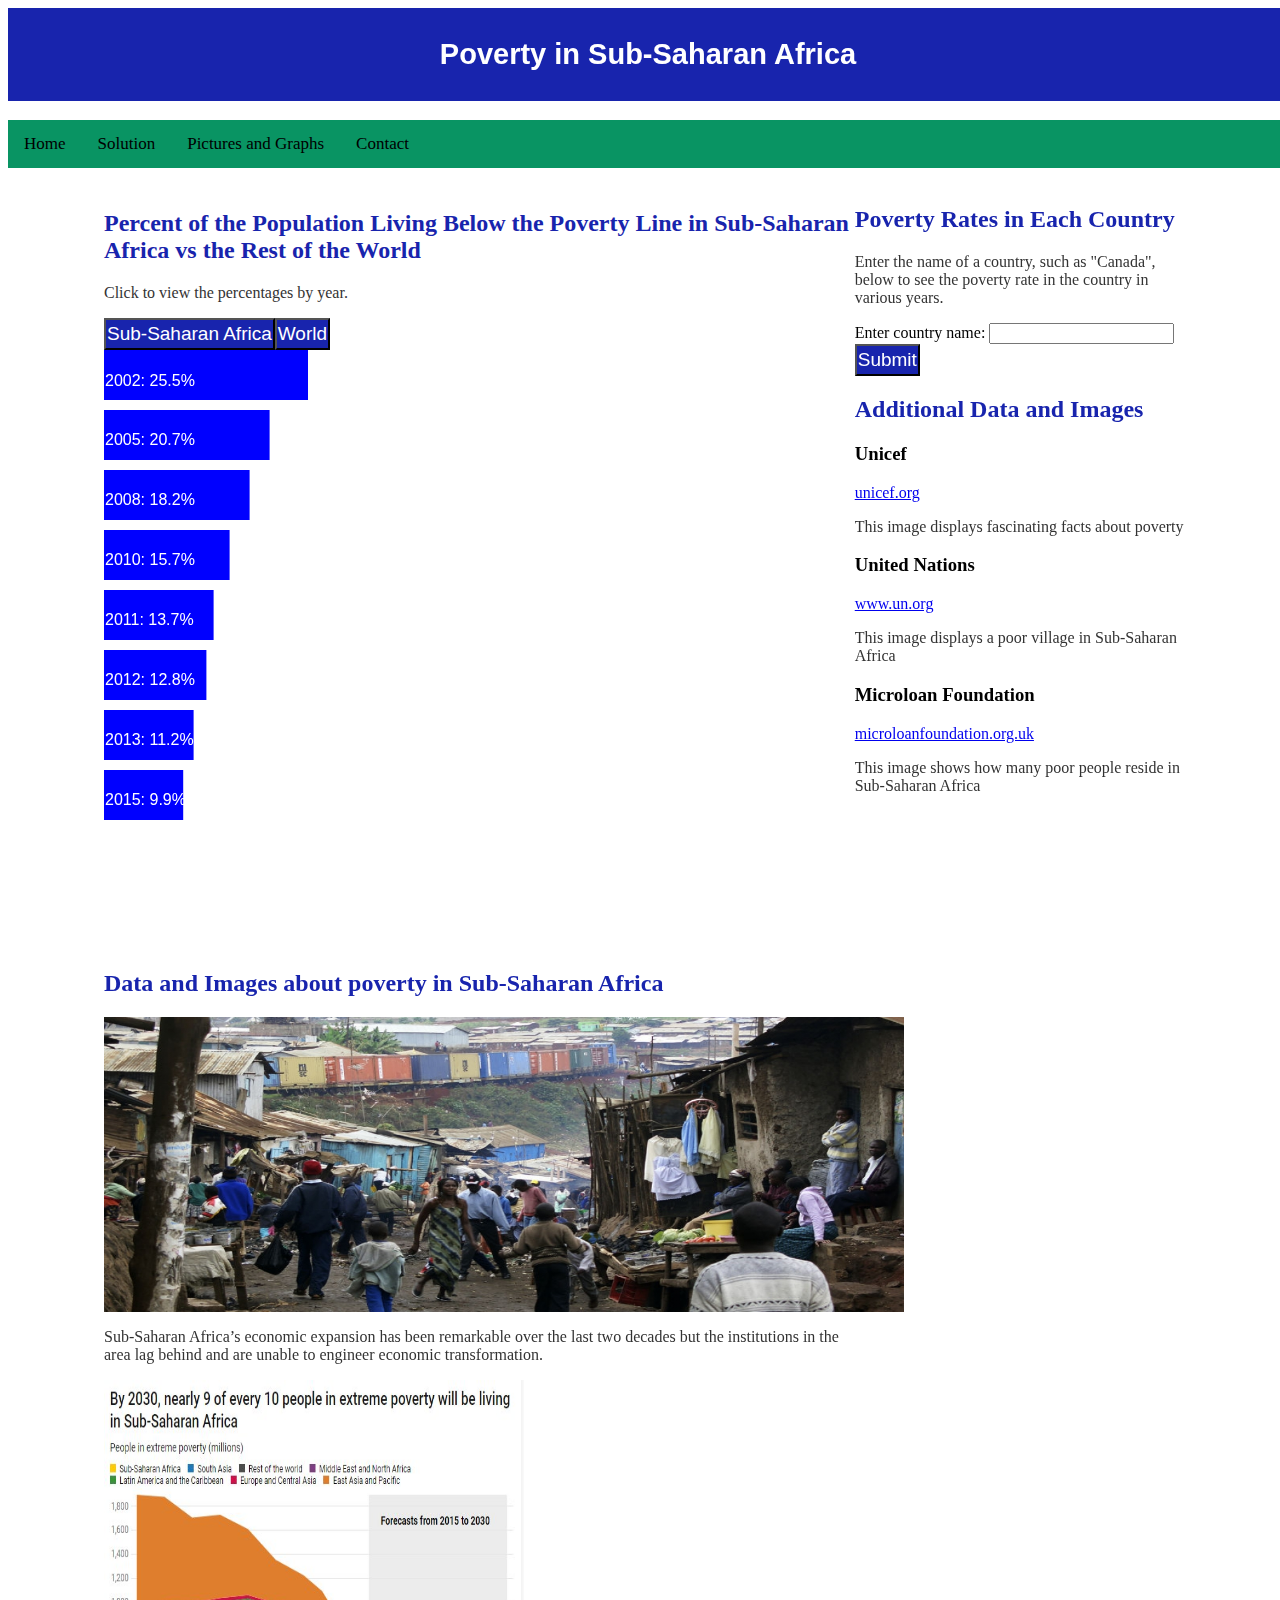
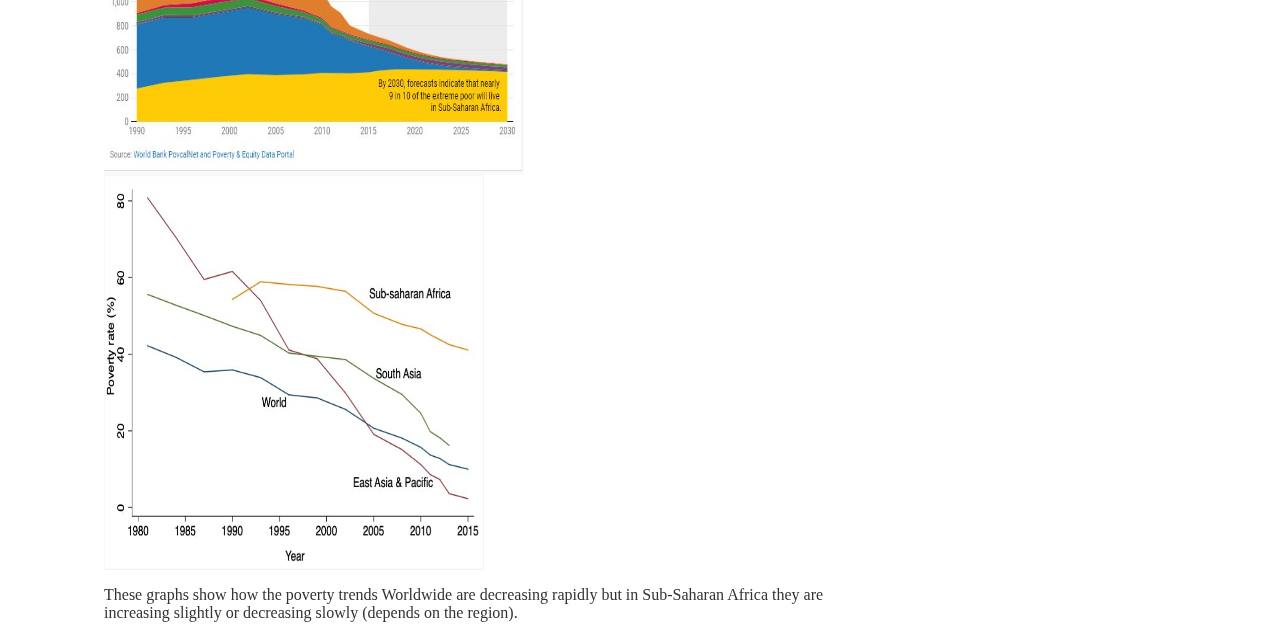
<file: pictures.html>
<html>

    <head>
        <!-- Title -->
        <h1>Poverty in Sub-Saharan Africa</h1>
        
        <!-- Links to CSS file -->
        <link href="website.css" rel="stylesheet">
        <!-- ?? -->
        <script type="text/javascript" src="subsaharadata.json"></script>       
    </head>

    <body>          
        <!-- Through the navigation bar the pages below can be accessed -->
       <div class="topnav">
            <a class="active" href="index.html">Home</a>
            <a href="solution.html">Solution</a>
            <a href="pictures.html">Pictures and Graphs</a>
            <a href="contact.html">Contact</a>
        </div>        
       <br>
       
        <!-- First main division -->
       <div id = "main">
            
         <!-- Second main division -->  
        <div id = "content">
            
            <!-- Subtitle -->
            <h2>Percent of the Population Living Below the Poverty Line in Sub-Saharan Africa vs the Rest of the World</h2>
            
            <!-- Text that explains the button -->
            <p>Click to view the percentages by year.</p>
            
            <!-- When you click on the button data is displayed -->
            <button onclick="SubSaharanAfrica()">Sub-Saharan Africa</button><button onclick="World()">World</button>
            
            <!-- Sets the size of the canvas -->
            <canvas id="myCanvas" width="800" height="600"></canvas>

            <!--- Sets the context of the canvas--->
            <script>
                var c = document.getElementById("myCanvas");
                var ctx = c.getContext("2d");
                // Calling the function World
                World();
                
                //Draws the graph with statistics of average rate of World poverty
                //This is the blue graph
                function World() { 
                    
                    //Clears the rectangle
                    ctx.clearRect(0,0,800,800); 
                    
                    //Sets the size and colour of the bar and text with data
                    len1 = (800/100) * 25.5;
                    ctx.font = "16px Arial";
                    ctx.fillStyle = "blue";
                    ctx.fillRect(0,0,len1,50);
                    ctx.fillStyle = "white";
                    ctx.fillText("2002: 25.5%",01,36); 
                    
                    //Sets the size and colour of the bar and text with data
                    len2 = (800/100) * 20.7;
                    ctx.font = "16px Arial";
                    ctx.fillStyle = "blue";
                    ctx.fillRect(0,60,len2,50);
                    ctx.fillStyle = "white";
                    ctx.fillText("2005: 20.7%",01,95); 
                    
                    //Sets the size and colour of the bar and text with data
                    len3 = (800/100) * 18.2;
                    ctx.font = "16px Arial";
                    ctx.fillStyle = "blue";
                    ctx.fillRect(0,120,len3,50);
                    ctx.fillStyle = "white";
                    ctx.fillText("2008: 18.2%",01,155);
                    
                    //Sets the size and colour of the bar and text with data
                    len4 = (800/100) * 15.7;
                    ctx.font = "16px Arial";
                    ctx.fillStyle = "blue";
                    ctx.fillRect(0,180,len4,50);
                    ctx.fillStyle = "white";
                    ctx.fillText("2010: 15.7%",01,215);
                    
                    //Sets the size and colour of the bar and text with data
                    len4 = (800/100) * 13.7;
                    ctx.font = "16px Arial";
                    ctx.fillStyle = "blue";
                    ctx.fillRect(0,240,len4,50);
                    ctx.fillStyle = "white";
                    ctx.fillText("2011: 13.7%",01,275);
                    
                    //Sets the size and colour of the bar and text with data
                    len5 = (800/100) * 12.8;
                    ctx.font = "16px Arial";
                    ctx.fillStyle = "blue";
                    ctx.fillRect(0,300,len5,50);
                    ctx.fillStyle = "white";
                    ctx.fillText("2012: 12.8%",01,335);
                    
                    //Sets the size and colour of the bar and text with data
                    len6 = (800/100) * 11.2;
                    ctx.font = "16px Arial";
                    ctx.fillStyle = "blue";
                    ctx.fillRect(0,360,len6,50);
                    ctx.fillStyle = "white";
                    ctx.fillText("2013: 11.2%",01,395);
                    
                    //Sets the size and colour of the bar and text with data
                    len7 = (800/100) * 9.9;
                    ctx.font = "16px Arial";
                    ctx.fillStyle = "blue";
                    ctx.fillRect(0,420,len7,50);
                    ctx.fillStyle = "white";
                    ctx.fillText("2015: 9.9%",01,455);

                    document.getElementById("mydata").innerHTML = "<p>hard coded code</p>";
                    
                    
                }
                
                //Draws the graph with statistics of average rate for Sub Sahara Africa poverty
                //This is the red graph
                function SubSaharanAfrica() { 
                    
                    ctx.clearRect(0,0,800,800); 
                    
                    //Sets the size and colour of the bar and text with data
                    len1 = (800/100) * 56.4;
                    ctx.font = "30px Arial";
                    ctx.fillStyle = "red";
                    ctx.fillRect(0,0,len1,50);
                    ctx.fillStyle = "white";
                    ctx.fillText("2002: 56.4%",09,36); 
                    
                    //Sets the size and colour of the bar and text with data
                    len2 = (800/100) * 51.9;
                    ctx.font = "30px Arial";
                    ctx.fillStyle = "red";
                    ctx.fillRect(0,60,len2,50);
                    ctx.fillStyle = "white";
                    ctx.fillText("2005: 51.9%",09,95); 
                    
                   //Sets the size and colour of the bar and text with data
                    len3 = (800/100) * 49.3;
                    ctx.font = "30px Arial";
                    ctx.fillStyle = "red";
                    ctx.fillRect(0,120,len3,50);
                    ctx.fillStyle = "white";
                    ctx.fillText("2008: 49.3%",09,155);
                    
                    //Sets the size and colour of the bar and text with data
                    len4 = (800/100) * 47.8;
                    ctx.font = "30px Arial";
                    ctx.fillStyle = "red";
                    ctx.fillRect(0,180,len4,50);
                    ctx.fillStyle = "white";
                    ctx.fillText("2010: 47.8%",09,215);
                    
                   //Sets the size and colour of the bar and text with data
                    len5 = (800/100) * 46.3;
                    ctx.font = "30px Arial";
                    ctx.fillStyle = "red";
                    ctx.fillRect(0,240,len5,50);
                    ctx.fillStyle = "white";
                    ctx.fillText("2011: 46.3%",09,275);
                    
                    //Sets the size and colour of the bar and text with data
                    len6 = (800/100) * 45.2;
                    ctx.font = "30px Arial";
                    ctx.fillStyle = "red";
                    ctx.fillRect(0,300,len6,50);
                    ctx.fillStyle = "white";
                    ctx.fillText("2012: 45.2%",09,335);
                    
                   //Sets the size and colour of the bar and text with data
                    len7 = (800/100) * 43.8;
                    ctx.font = "30px Arial";
                    ctx.fillStyle = "red";
                    ctx.fillRect(0,360,len7,50);
                    ctx.fillStyle = "white";
                    ctx.fillText("2013: 43.8%",09,395);
                    
                    //Sets the size and colour of the bar and text with data
                    len8 = (800/100) * 42.4;
                    ctx.font = "30px Arial";
                    ctx.fillStyle = "red";
                    ctx.fillRect(0,420,len8,50);
                    ctx.fillStyle = "white";
                    ctx.fillText("2015: 42.4%",02,455);

                     
                    document.getElementById("mydata").innerHTML = "<p>hard coded code</p>";                  
                     
                }

                //Reloads window after button is clicked
                window.location.reload(false);
                 
            </script>
            
            
            <!-- Subtitle for pictures -->
            <h2>Data and Images about poverty in Sub-Saharan Africa</h2>
            
            <!-- Links to image of poverty in Kenya -->
            <img src="img/sub_saharan_africa_lags_behind.jpg" alt="Slum in Kenya" width="800" height="295">
            
            <!-- Description of the image -->
            <p>Sub-Saharan Africa’s economic expansion has been remarkable over the last two decades but the institutions in the area lag behind and are unable to engineer economic transformation.</p>
            
            <!-- Images of poverty in Sub-Saharan Africa -->
            <img src="img/africa_data.jpg" alt="Children in Poverty" width="420" height="395">
            <img src="img/line_graph.jpg" alt="Poverty Rates" width="380" height="395">
            
            <!-- Description of the images -->
            <p>These graphs show how the poverty trends Worldwide are decreasing rapidly but in Sub-Saharan Africa they are increasing slightly or decreasing slowly (depends on the region).</p>
                                        
            
        </div> 
           
           
        <!-- Creates sidebar division -->
        <div id="sidebar">
            
           <!-- Subtitle -->     
          <h2>Poverty Rates in Each Country</h2>

          <!-- Instruction on what to do -->
          <p>Enter the name of a country, such as "Canada", below to see the poverty rate in the country in various years.</p>

          <!-- Interactive search where User inputs name of country and the poverty rates by year is displayed -->
          Enter country name: <input text="text" id="mysearch"> 
          <!-- Event button -->
          <button onclick="goSearch()">Submit</button> 
          <!-- Poverty rates by year is displayed  -->
          <h3 id="results"></h3> 
              
 
     <script> 
         
         // Calls the function to search 
         function goSearch() {
             
               // Variable keep user input
               var myinput = document.getElementById("mysearch").value;
               // Variable to keep results
               var resultsdiv = document.getElementById("results");
               var newstring = "";
             
               //Finds the data of the country         
               for(Country=0; Country < data.length; Country++) {
                
                //Makes the search case insensitive and prints the data
                 if (myinput.toUpperCase() == data[Country].Country.toUpperCase()) {
                     newstring = newstring + data[Country].Year + ": " + data[Country].Rate + "% ";
                     
                   //Makes the results appear as a string
                   resultsdiv.innerHTML = newstring;
                     
                 }
             }                       
         }   

    </script>
          
            <!-- Subtitle -->
            <h2>Additional Data and Images</h2> 
            
            <!-- Subtitle -->
            <h3>Unicef</h3>
            
            <!-- Links to an image and gives the user an alert after clicking the link -->
            <p> <a href="https://s32152.pcdn.co/wp-content/uploads/2015/01/ss-africa-moda-infographics.jpg"
                    onClick="alert('Redirection to Access More Information');">unicef.org</a>
                
            <!-- Provides brief information on the image -->
            <p>This image displays fascinating facts about poverty</p>
            
            <!-- Subtitle -->
            <h3>United Nations</h3>
            
            <!-- Links to an image and gives the user an alert after clicking the link -->
            <p> <a href="https://www.un.org/africarenewal/sites/www.un.org.africarenewal/files/styles/ar_main_story_big_picture/public/APN114438a.jpg?itok=6_2TzGIM"
                    onClick="alert('Redirection to Image');"> www.un.org </a>
                
            <!-- Provides brief information on the image --> 
            <p>This image displays a poor village in Sub-Saharan Africa</p>
            
            <!-- Subtitle -->
            <h3>Microloan Foundation</h3>
            <!-- Links to an image and gives the user an alert after clicking the link -->
            <p> <a href="https://www.microloanfoundation.org.uk/wp-content/uploads/2019/02/world-bank-poverty-infographic-2018.jpg"
                    onClick="alert('Redirection to Access More Information');"> microloanfoundation.org.uk</a></p>
            
             <!-- Provides brief information on the image --> 
            <p>This image shows how many poor people reside in Sub-Saharan Africa</p>
          
        </div>
        </div>
    </body>
</html>
</file>
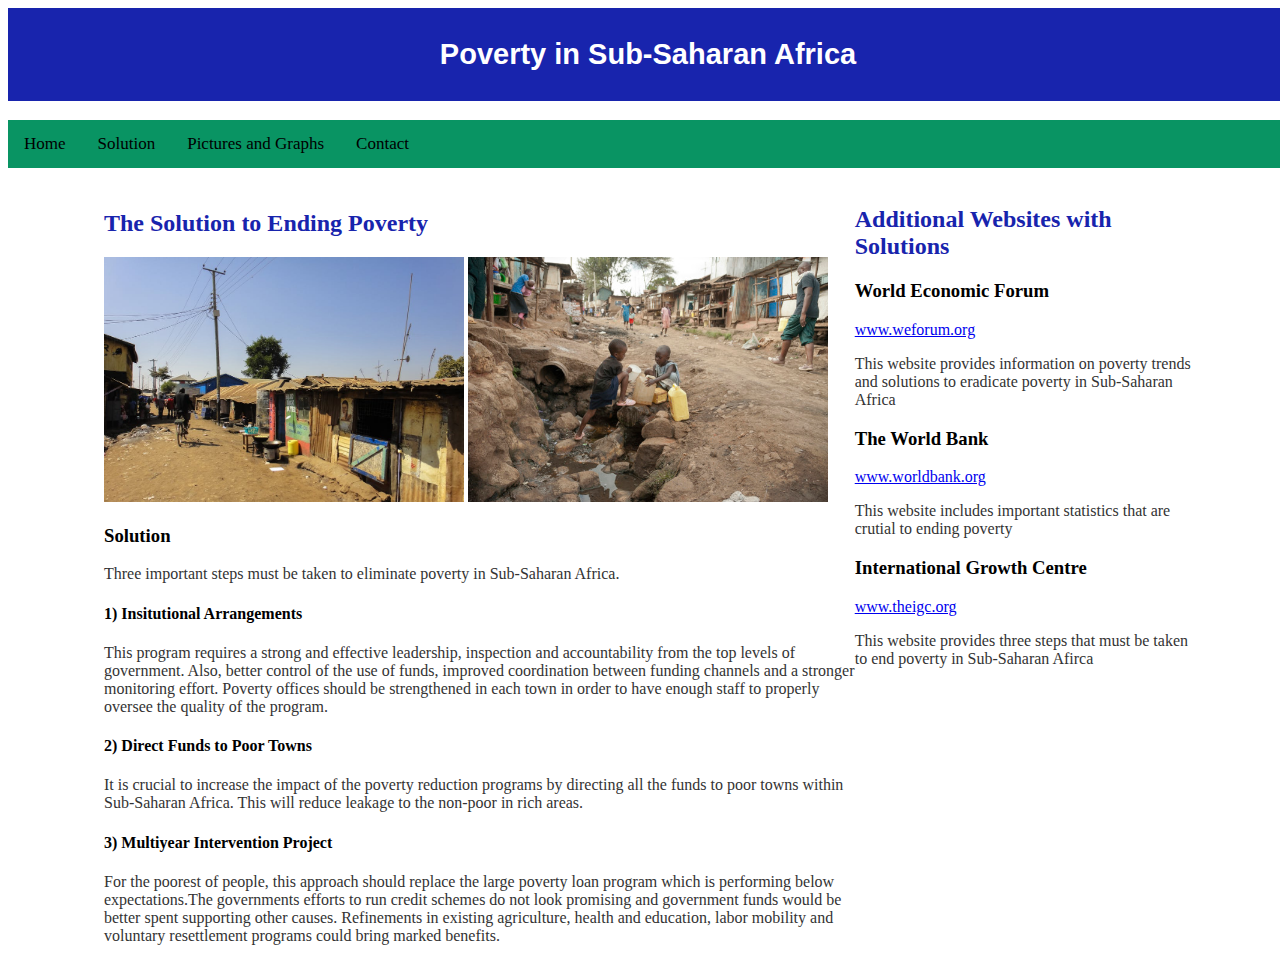
<file: solution.html>
<html>

    <head>
        <!-- Website title -->
        <h1>Poverty in Sub-Saharan Africa</h1>
        <!-- Links to CSS file to provide style -->
        <link href="website.css" rel="stylesheet">
    </head>
                            
    <body>
    
        <!-- Links to other pages below on this webpage in the navigation bar -->
       <div class="topnav">
            <a class="active" href="index.html">Home</a>
            <a href="solution.html">Solution</a>
            <a href="pictures.html">Pictures and Graphs</a>
            <a href="contact.html">Contact</a>
       </div>
       <br>
       
        <!-- Main division in the webpage -->
       <div id = "main">
            
        <!-- Second main division in the webpage -->
        <div id = "content">
        
            <!-- Webpage's Subtitle -->
            <h2>The Solution to Ending Poverty</h2>
            
            <!-- Links to images of poor housholds and children in Sub-Saharan Africa -->
            <img src="img/poor_housholds.jpg" alt="Poor Houses" width="360" height="245">
            <img src="img/poor_residents.jpg" alt="Poor People" width="360" height="245">
            
            <!-- 2nd Subtitle -->
            <h3>Solution</h3>
            
            <!-- Provides an introduction to the information below --> 
            <p>Three important steps must be taken to eliminate poverty in Sub-Saharan Africa.</p>
            
            <!-- Subtitle -->
            <h4> 1) Insitutional Arrangements</h4>
            
            <!-- Information on the first potential solution -->
            <p>This program requires a strong and effective leadership, inspection and accountability from the top levels of government. Also, better control of the use of funds, improved coordination between funding channels and a stronger monitoring effort. Poverty offices should be strengthened in each town in order to have enough staff to properly oversee the quality of the program. </p>
            
            <!-- Subtitle -->
            <h4>2) Direct Funds to Poor Towns</h4>
            
            <!-- Information on the second potential solution -->
            <p> It is crucial to increase the impact of the poverty reduction programs by directing all the funds to poor towns within Sub-Saharan Africa. This will reduce leakage to the non-poor in rich areas. </p>
            
            <!-- Subtitle -->
            <h4>3) Multiyear Intervention Project</h4>
            
            <!-- Information on the second potential solution -->
            <p>For the poorest of people, this approach should replace the large poverty loan program which is performing below expectations.The governments efforts to run credit schemes do not look promising and government funds would be better spent supporting other causes. Refinements in existing agriculture, health and education, labor mobility and voluntary resettlement programs could bring marked benefits.</p>
        </div>
            
            
        <div id="sidebar">
            <!-- Sidebar to give more links with information on possible solution to poverty-->
            <!-- Sidebar subtitle -->
            <h2>Additional Websites with Solutions</h2> 
            
            <!-- Subtitle -->
            <h3>World Economic Forum</h3>
            <!-- Links to website that provides more information on a solution -->
            <p> <a href="https://www.weforum.org/agenda/2019/03/how-africa-can-catch-up-with-the-world-in-the-fight-against-poverty"
                    onClick="alert('Redirection to Access More Information');">www.weforum.org </a>
                
            <!-- Provides  brief information on the website -->   
            <p>This website provides information on poverty trends and solutions to eradicate poverty in Sub-Saharan Africa</p>
            
             <!-- Subtitle -->
            <h3>The World Bank</h3>
             <!-- Links to website that provides more information on a solution -->
            <p> <a href="https://www.worldbank.org/en/news/feature/2015/10/16/ending-poverty-in-a-rising-africa"
                    onClick="alert('Redirection to Access More Information');"> www.worldbank.org </a>
                
            <!-- Provides  brief information on the website -->   
            <p>This website includes important statistics that are crutial to ending poverty</p>
            
            <!-- Subtitle -->
            <h3>International Growth Centre</h3>
            
            <!-- Links to website that provides more information on a solution -->
            <p> <a href="https://www.theigc.org/blog/eliminating-extreme-poverty-in-africa-the-role-of-policies-and-global-governance/"
                    onClick="alert('Redirection to Access More Information');">www.theigc.org</a></p>
            
            <!-- Provides  brief information on the website -->
            <p>This website provides three steps that must be taken to end poverty in Sub-Saharan Afirca</p>
          
        </div>
       </div>

    </body>

</html>
</file>
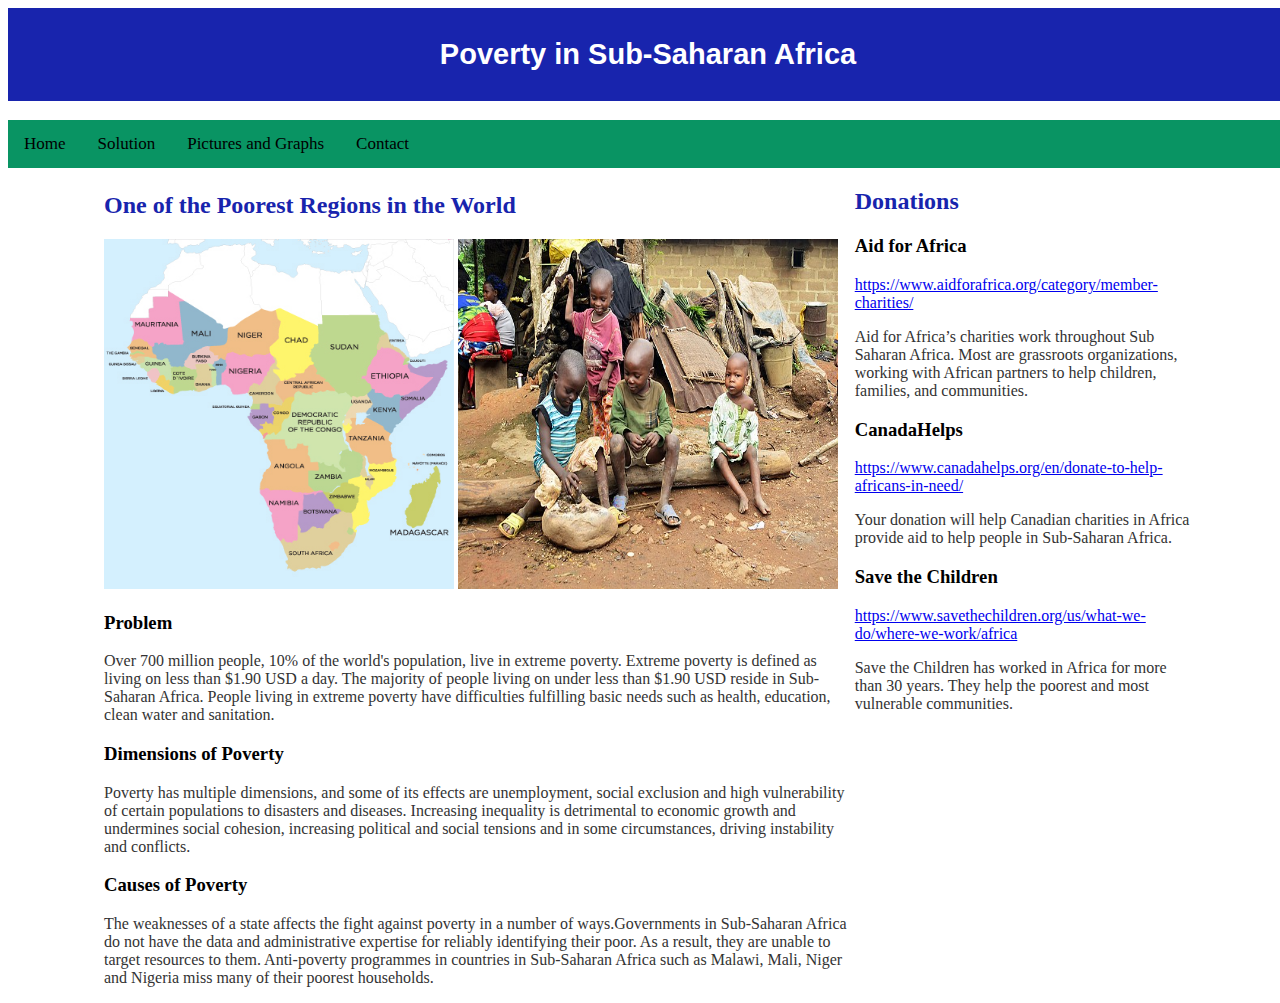
<file: subsaharanafrica/homepage.html>
<html>
    <head>       
        <!-- Links to CSS file to give style -->
        <link href="website.css" rel="stylesheet">
    </head>
    

    <body>
        <!-- Makes title a banner -->
        <div id="banner">
            <h1>Poverty in Sub-Saharan Africa</h1>
        </div>
        
        <!-- On the navigation bar, it will link to the following pages: -->
        <div class="topnav">
            <a class="active" href="homepage.html">Home</a>
            <a href="solution.html">Solution</a>
            <a href="pictures.html">Pictures and Graphs</a>
            <a href="contact.html">Contact</a>
        </div>
        
        <!-- One main division in the code -->
        <div id = "main">  
                
            <!-- Second main division in the code -->
            <div id = "content">
                <!-- Subtitle -->
                <h2>One of the Poorest Regions in the World</h2>

                <!-- Image of map of Sub-Saharan Africa and people in Sub-Saharan Africa-->
                <img src="img/sub_africa_map.jpg" alt="Sub-Saharan Africa" width="350" height="350"> 
                <img src="img/african_children.jpg" alt="Children in Poverty" width="380" height="350">
                
                <!-- Subtitle -->
                <h3>Problem</h3>
                <!-- Information on the problem -->
                <p> Over 700 million people, 10% of the world's population, live in extreme poverty. Extreme poverty is defined as living on less than $1.90 USD a day. The majority of people living on under less than $1.90 USD reside in Sub-Saharan Africa. People living in extreme poverty have difficulties fulfilling basic needs such as health, education, clean water and sanitation.</p>
                
                <!-- Subtitle -->
                <h3>Dimensions of Poverty</h3>
                <!-- Information on poverty -->
                <p> Poverty has multiple dimensions, and some of its effects are unemployment, social exclusion and high vulnerability of certain populations to disasters and diseases. Increasing inequality is detrimental to economic growth and undermines social cohesion, increasing political and social tensions and in some circumstances, driving instability and conflicts.</p>      
                
                <!-- Subtitle -->
                <h3>Causes of Poverty</h3>
                <!-- Information on causes on poverty -->
                <p> The weaknesses of a state affects the fight against poverty in a number of ways.Governments in Sub-Saharan Africa do not have the data and administrative expertise for reliably identifying their poor. As a result, they are unable to target resources to them. Anti-poverty programmes in countries in Sub-Saharan Africa such as Malawi, Mali, Niger and Nigeria miss many of their poorest households.</p>           
            </div>
            
            <!-- Division to a sidebar -->
            <div id="sidebar">
                <!-- Subtitle -->
                <h2>Donations</h2>
                
                <!-- Subtitle (Charity Name) -->
                <h3>Aid for Africa</h3>
                <!-- Links to the charitable website -->
                <p><a href="https://www.aidforafrica.org/category/member-charities/" onClick="alert('Redirection to Donation Link');">https://www.aidforafrica.org/category/member-charities/ </a>
                    
                 <!-- Information on the charity -->   
                <p>Aid for Africa’s charities work throughout Sub Saharan Africa. Most are grassroots organizations, working with African partners to help children, families, and communities.</p>
                
                <!-- Subtitle (Charity name) -->
                <h3>CanadaHelps</h3>
                
                <!-- Links to the charitable website -->
                <p><a href="https://www.canadahelps.org/en/donate-to-help-africans-in-need/"
                      onClick="alert('Redirection to Donation Link');">
                    https://www.canadahelps.org/en/donate-to-help-africans-in-need/ </a> </p>
                
                <!-- Information on the charity -->  
                <p>Your donation will help Canadian charities in Africa provide aid to help people in Sub-Saharan Africa.</p>
                
                <!-- Subtitle (Charity Name) -->
                <h3>Save the Children</h3>
                <!-- Links to the charitable website -->
                <p><a href="https://www.savethechildren.org/us/what-we-do/where-we-work/africa"
                       onClick="alert('Redirection to Donation Link');">https://www.savethechildren.org/us/what-we-do/where-we-work/africa</a> </p>
                
                <!-- Information on the charity -->  
                <p>Save the Children has worked in Africa for more than 30 years. They help the poorest and most vulnerable communities.</p>
                
            </div>  
        </div>        
   </body>
</html>
</file>
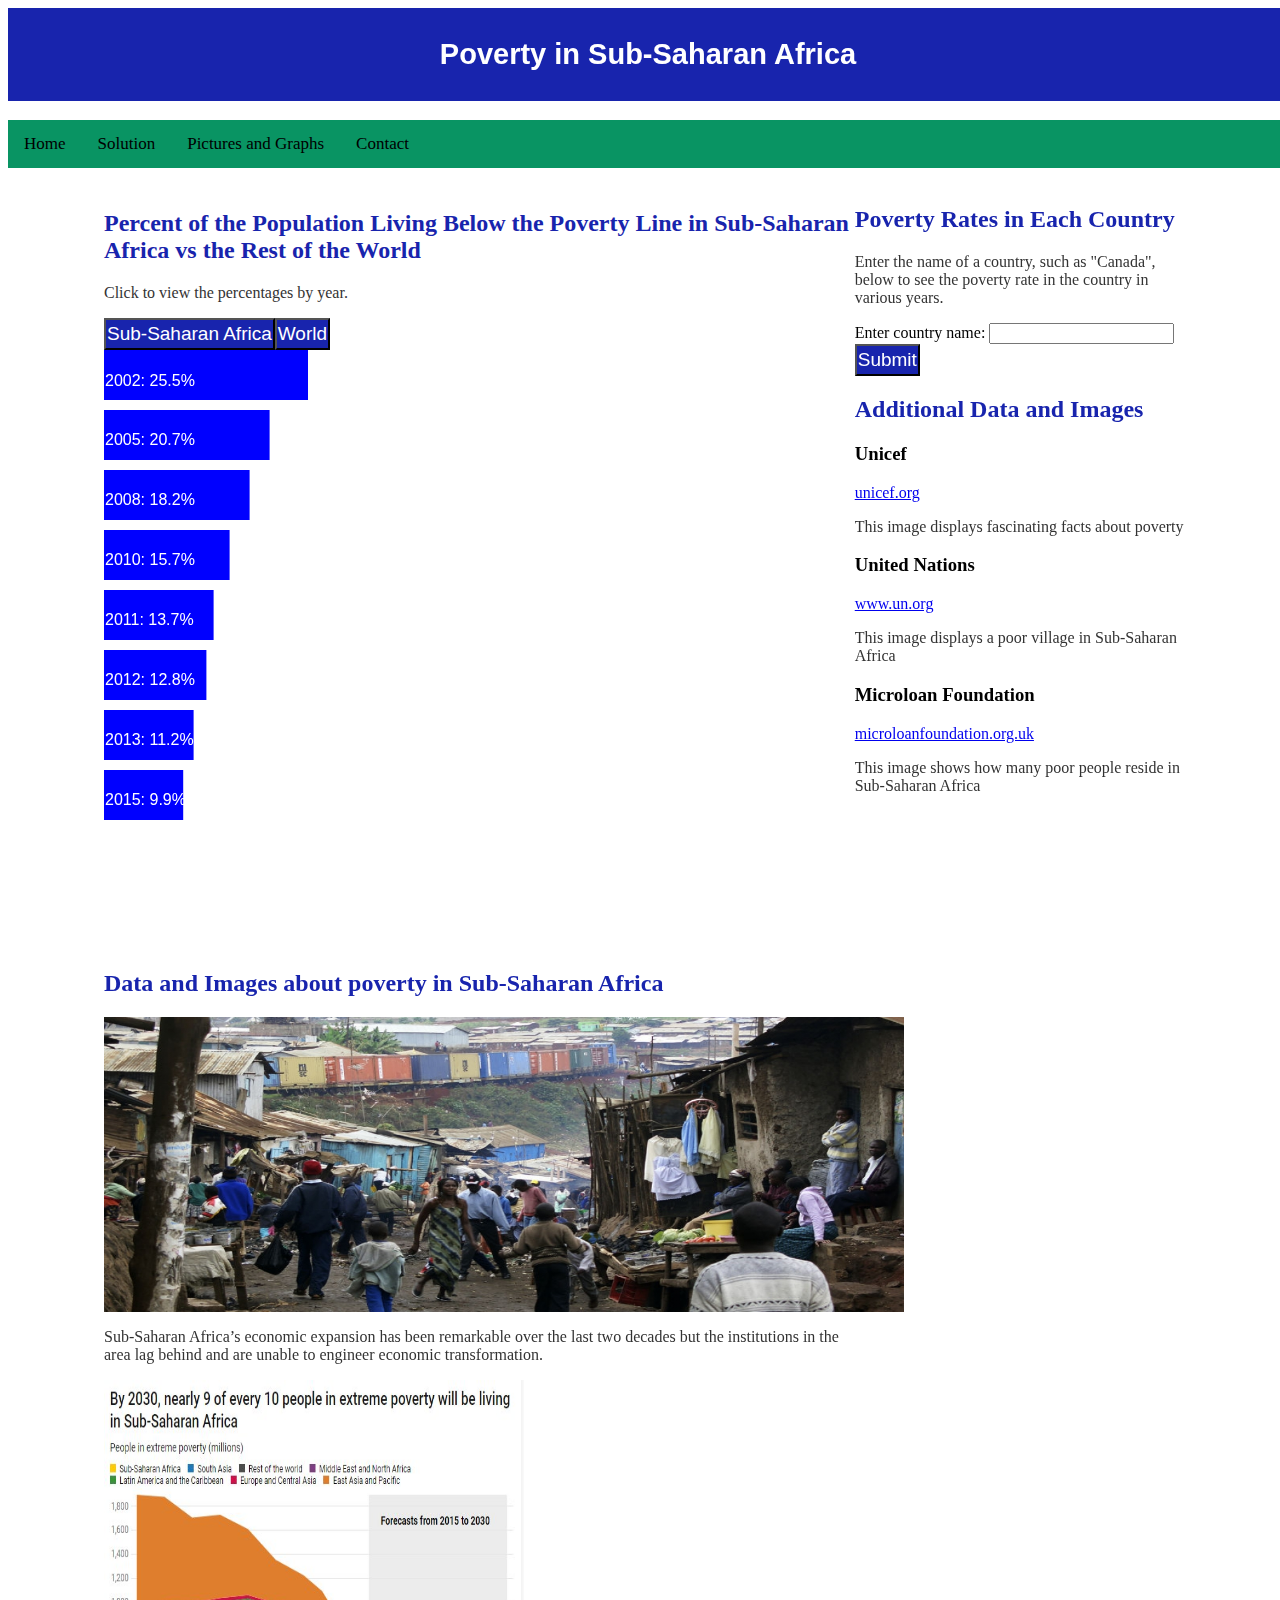
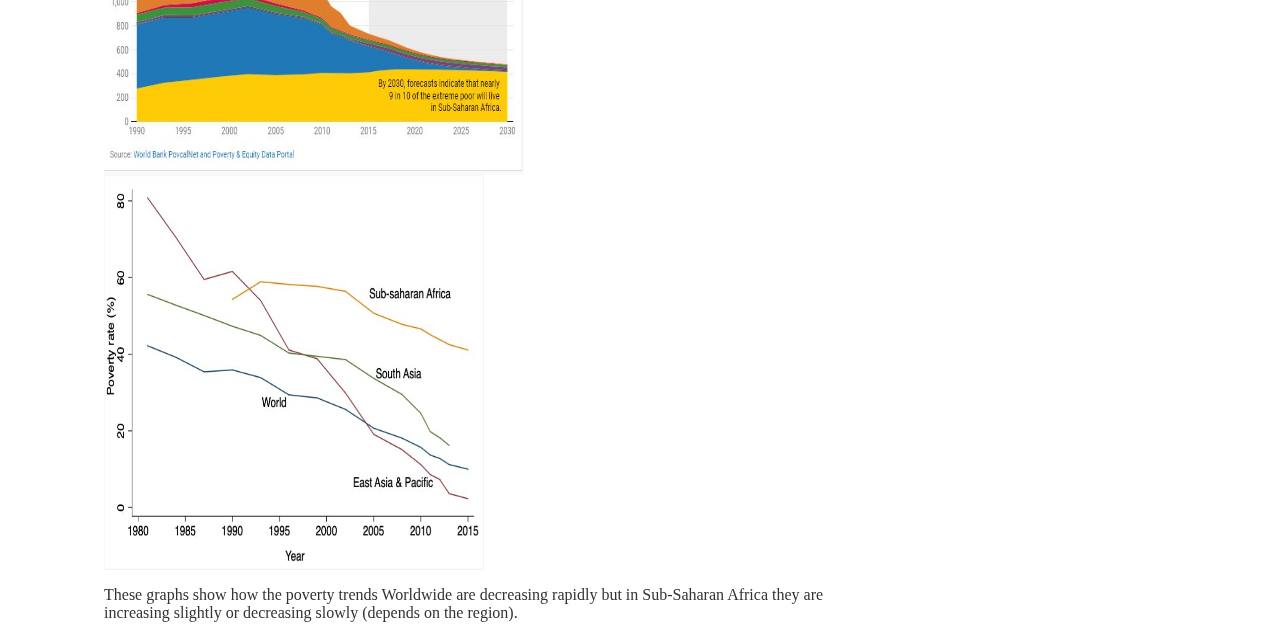
<file: subsaharanafrica/pictures.html>
<html>

    <head>
        <!-- Title -->
        <h1>Poverty in Sub-Saharan Africa</h1>
        
        <!-- Links to CSS file -->
        <link href="website.css" rel="stylesheet">
        <!-- ?? -->
        <script type="text/javascript" src="subsaharadata.json"></script>       
    </head>

    <body>          
        <!-- Through the navigation bar the pages below can be accessed -->
       <div class="topnav">
            <a class="active" href="homepage.html">Home</a>
            <a href="solution.html">Solution</a>
            <a href="pictures.html">Pictures and Graphs</a>
            <a href="contact.html">Contact</a>
        </div>        
       <br>
       
        <!-- First main division -->
       <div id = "main">
            
         <!-- Second main division -->  
        <div id = "content">
            
            <!-- Subtitle -->
            <h2>Percent of the Population Living Below the Poverty Line in Sub-Saharan Africa vs the Rest of the World</h2>
            
            <!-- Text that explains the button -->
            <p>Click to view the percentages by year.</p>
            
            <!-- When you click on the button data is displayed -->
            <button onclick="SubSaharanAfrica()">Sub-Saharan Africa</button><button onclick="World()">World</button>
            
            <!-- Sets the size of the canvas -->
            <canvas id="myCanvas" width="800" height="600"></canvas>

            <!--- Sets the context of the canvas--->
            <script>
                var c = document.getElementById("myCanvas");
                var ctx = c.getContext("2d");
                // Calling the function World
                World();
                
                //Draws the graph with statistics of average rate of World poverty
                //This is the blue graph
                function World() { 
                    
                    //Clears the rectangle
                    ctx.clearRect(0,0,800,800); 
                    
                    //Sets the size and colour of the bar and text with data
                    len1 = (800/100) * 25.5;
                    ctx.font = "16px Arial";
                    ctx.fillStyle = "blue";
                    ctx.fillRect(0,0,len1,50);
                    ctx.fillStyle = "white";
                    ctx.fillText("2002: 25.5%",01,36); 
                    
                    //Sets the size and colour of the bar and text with data
                    len2 = (800/100) * 20.7;
                    ctx.font = "16px Arial";
                    ctx.fillStyle = "blue";
                    ctx.fillRect(0,60,len2,50);
                    ctx.fillStyle = "white";
                    ctx.fillText("2005: 20.7%",01,95); 
                    
                    //Sets the size and colour of the bar and text with data
                    len3 = (800/100) * 18.2;
                    ctx.font = "16px Arial";
                    ctx.fillStyle = "blue";
                    ctx.fillRect(0,120,len3,50);
                    ctx.fillStyle = "white";
                    ctx.fillText("2008: 18.2%",01,155);
                    
                    //Sets the size and colour of the bar and text with data
                    len4 = (800/100) * 15.7;
                    ctx.font = "16px Arial";
                    ctx.fillStyle = "blue";
                    ctx.fillRect(0,180,len4,50);
                    ctx.fillStyle = "white";
                    ctx.fillText("2010: 15.7%",01,215);
                    
                    //Sets the size and colour of the bar and text with data
                    len4 = (800/100) * 13.7;
                    ctx.font = "16px Arial";
                    ctx.fillStyle = "blue";
                    ctx.fillRect(0,240,len4,50);
                    ctx.fillStyle = "white";
                    ctx.fillText("2011: 13.7%",01,275);
                    
                    //Sets the size and colour of the bar and text with data
                    len5 = (800/100) * 12.8;
                    ctx.font = "16px Arial";
                    ctx.fillStyle = "blue";
                    ctx.fillRect(0,300,len5,50);
                    ctx.fillStyle = "white";
                    ctx.fillText("2012: 12.8%",01,335);
                    
                    //Sets the size and colour of the bar and text with data
                    len6 = (800/100) * 11.2;
                    ctx.font = "16px Arial";
                    ctx.fillStyle = "blue";
                    ctx.fillRect(0,360,len6,50);
                    ctx.fillStyle = "white";
                    ctx.fillText("2013: 11.2%",01,395);
                    
                    //Sets the size and colour of the bar and text with data
                    len7 = (800/100) * 9.9;
                    ctx.font = "16px Arial";
                    ctx.fillStyle = "blue";
                    ctx.fillRect(0,420,len7,50);
                    ctx.fillStyle = "white";
                    ctx.fillText("2015: 9.9%",01,455);

                    document.getElementById("mydata").innerHTML = "<p>hard coded code</p>";
                    
                    
                }
                
                //Draws the graph with statistics of average rate for Sub Sahara Africa poverty
                //This is the red graph
                function SubSaharanAfrica() { 
                    
                    ctx.clearRect(0,0,800,800); 
                    
                    //Sets the size and colour of the bar and text with data
                    len1 = (800/100) * 56.4;
                    ctx.font = "30px Arial";
                    ctx.fillStyle = "red";
                    ctx.fillRect(0,0,len1,50);
                    ctx.fillStyle = "white";
                    ctx.fillText("2002: 56.4%",09,36); 
                    
                    //Sets the size and colour of the bar and text with data
                    len2 = (800/100) * 51.9;
                    ctx.font = "30px Arial";
                    ctx.fillStyle = "red";
                    ctx.fillRect(0,60,len2,50);
                    ctx.fillStyle = "white";
                    ctx.fillText("2005: 51.9%",09,95); 
                    
                   //Sets the size and colour of the bar and text with data
                    len3 = (800/100) * 49.3;
                    ctx.font = "30px Arial";
                    ctx.fillStyle = "red";
                    ctx.fillRect(0,120,len3,50);
                    ctx.fillStyle = "white";
                    ctx.fillText("2008: 49.3%",09,155);
                    
                    //Sets the size and colour of the bar and text with data
                    len4 = (800/100) * 47.8;
                    ctx.font = "30px Arial";
                    ctx.fillStyle = "red";
                    ctx.fillRect(0,180,len4,50);
                    ctx.fillStyle = "white";
                    ctx.fillText("2010: 47.8%",09,215);
                    
                   //Sets the size and colour of the bar and text with data
                    len5 = (800/100) * 46.3;
                    ctx.font = "30px Arial";
                    ctx.fillStyle = "red";
                    ctx.fillRect(0,240,len5,50);
                    ctx.fillStyle = "white";
                    ctx.fillText("2011: 46.3%",09,275);
                    
                    //Sets the size and colour of the bar and text with data
                    len6 = (800/100) * 45.2;
                    ctx.font = "30px Arial";
                    ctx.fillStyle = "red";
                    ctx.fillRect(0,300,len6,50);
                    ctx.fillStyle = "white";
                    ctx.fillText("2012: 45.2%",09,335);
                    
                   //Sets the size and colour of the bar and text with data
                    len7 = (800/100) * 43.8;
                    ctx.font = "30px Arial";
                    ctx.fillStyle = "red";
                    ctx.fillRect(0,360,len7,50);
                    ctx.fillStyle = "white";
                    ctx.fillText("2013: 43.8%",09,395);
                    
                    //Sets the size and colour of the bar and text with data
                    len8 = (800/100) * 42.4;
                    ctx.font = "30px Arial";
                    ctx.fillStyle = "red";
                    ctx.fillRect(0,420,len8,50);
                    ctx.fillStyle = "white";
                    ctx.fillText("2015: 42.4%",02,455);

                     
                    document.getElementById("mydata").innerHTML = "<p>hard coded code</p>";                  
                     
                }

                //Reloads window after button is clicked
                window.location.reload(false);
                 
            </script>
            
            
            <!-- Subtitle for pictures -->
            <h2>Data and Images about poverty in Sub-Saharan Africa</h2>
            
            <!-- Links to image of poverty in Kenya -->
            <img src="img/sub_saharan_africa_lags_behind.jpg" alt="Slum in Kenya" width="800" height="295">
            
            <!-- Description of the image -->
            <p>Sub-Saharan Africa’s economic expansion has been remarkable over the last two decades but the institutions in the area lag behind and are unable to engineer economic transformation.</p>
            
            <!-- Images of poverty in Sub-Saharan Africa -->
            <img src="img/africa_data.jpg" alt="Children in Poverty" width="420" height="395">
            <img src="img/line_graph.jpg" alt="Poverty Rates" width="380" height="395">
            
            <!-- Description of the images -->
            <p>These graphs show how the poverty trends Worldwide are decreasing rapidly but in Sub-Saharan Africa they are increasing slightly or decreasing slowly (depends on the region).</p>
                                        
            
        </div> 
           
           
        <!-- Creates sidebar division -->
        <div id="sidebar">
            
           <!-- Subtitle -->     
          <h2>Poverty Rates in Each Country</h2>

          <!-- Instruction on what to do -->
          <p>Enter the name of a country, such as "Canada", below to see the poverty rate in the country in various years.</p>

          <!-- Interactive search where User inputs name of country and the poverty rates by year is displayed -->
          Enter country name: <input text="text" id="mysearch"> 
          <!-- Event button -->
          <button onclick="goSearch()">Submit</button> 
          <!-- Poverty rates by year is displayed  -->
          <h3 id="results"></h3> 
              
 
     <script> 
         
         // Calls the function to search 
         function goSearch() {
             
               // Variable keep user input
               var myinput = document.getElementById("mysearch").value;
               // Variable to keep results
               var resultsdiv = document.getElementById("results");
               var newstring = "";
             
               //Finds the data of the country         
               for(Country=0; Country < data.length; Country++) {
                
                //Makes the search case insensitive and prints the data
                 if (myinput.toUpperCase() == data[Country].Country.toUpperCase()) {
                     newstring = newstring + data[Country].Year + ": " + data[Country].Rate + "% ";
                     
                   //Makes the results appear as a string
                   resultsdiv.innerHTML = newstring;
                     
                 }
             }                       
         }   

    </script>
          
            <!-- Subtitle -->
            <h2>Additional Data and Images</h2> 
            
            <!-- Subtitle -->
            <h3>Unicef</h3>
            
            <!-- Links to an image and gives the user an alert after clicking the link -->
            <p> <a href="https://s32152.pcdn.co/wp-content/uploads/2015/01/ss-africa-moda-infographics.jpg"
                    onClick="alert('Redirection to Access More Information');">unicef.org</a>
                
            <!-- Provides brief information on the image -->
            <p>This image displays fascinating facts about poverty</p>
            
            <!-- Subtitle -->
            <h3>United Nations</h3>
            
            <!-- Links to an image and gives the user an alert after clicking the link -->
            <p> <a href="https://www.un.org/africarenewal/sites/www.un.org.africarenewal/files/styles/ar_main_story_big_picture/public/APN114438a.jpg?itok=6_2TzGIM"
                    onClick="alert('Redirection to Image');"> www.un.org </a>
                
            <!-- Provides brief information on the image --> 
            <p>This image displays a poor village in Sub-Saharan Africa</p>
            
            <!-- Subtitle -->
            <h3>Microloan Foundation</h3>
            <!-- Links to an image and gives the user an alert after clicking the link -->
            <p> <a href="https://www.microloanfoundation.org.uk/wp-content/uploads/2019/02/world-bank-poverty-infographic-2018.jpg"
                    onClick="alert('Redirection to Access More Information');"> microloanfoundation.org.uk</a></p>
            
             <!-- Provides brief information on the image --> 
            <p>This image shows how many poor people reside in Sub-Saharan Africa</p>
          
        </div>
        </div>
    </body>
</html>
</file>
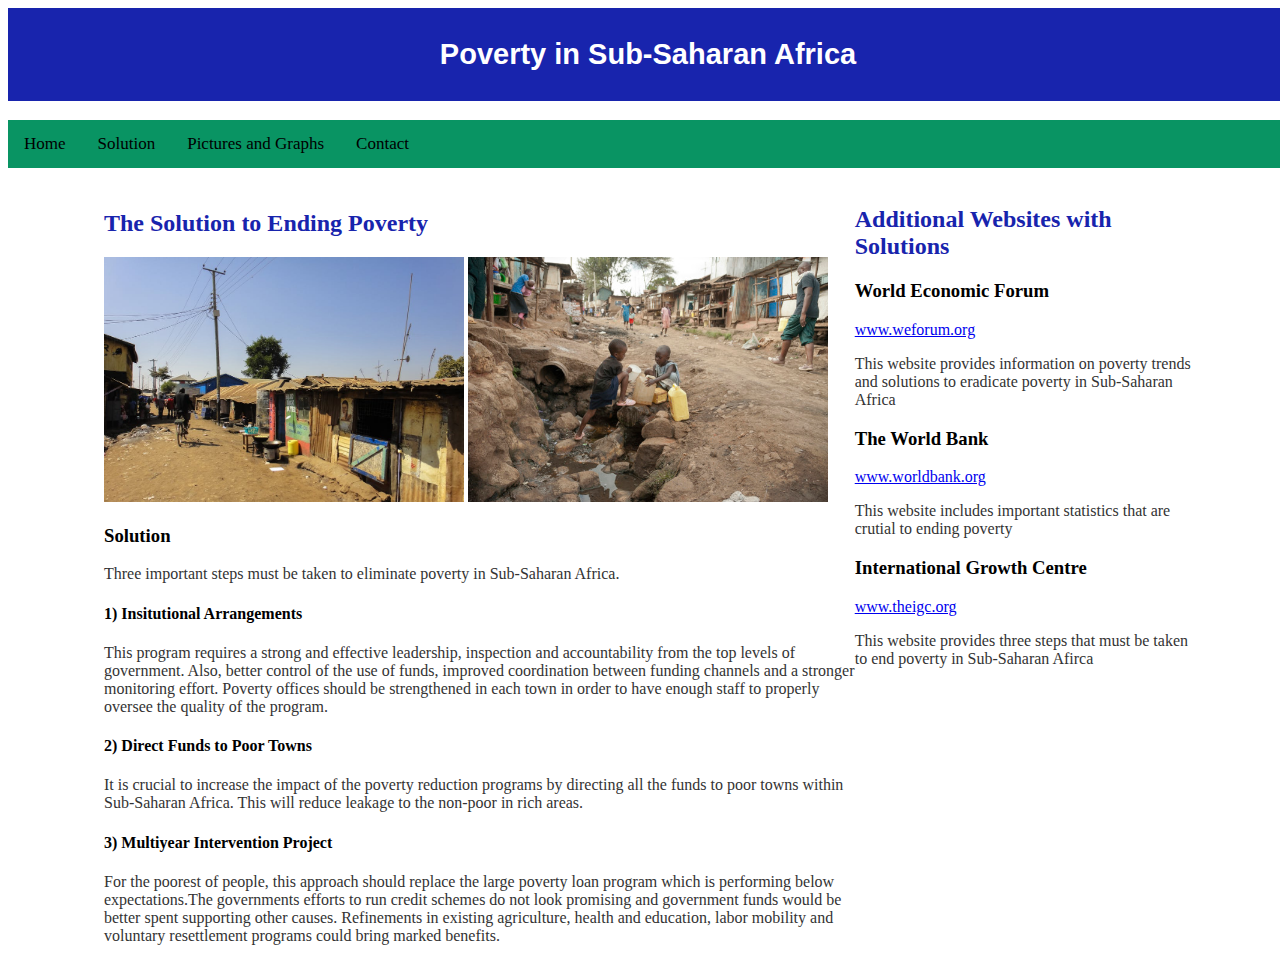
<file: subsaharanafrica/solution.html>
<html>

    <head>
        <!-- Website title -->
        <h1>Poverty in Sub-Saharan Africa</h1>
        <!-- Links to CSS file to provide style -->
        <link href="website.css" rel="stylesheet">
    </head>
                            
    <body>
    
        <!-- Links to other pages below on this webpage in the navigation bar -->
       <div class="topnav">
            <a class="active" href="homepage.html">Home</a>
            <a href="solution.html">Solution</a>
            <a href="pictures.html">Pictures and Graphs</a>
            <a href="contact.html">Contact</a>
       </div>
       <br>
       
        <!-- Main division in the webpage -->
       <div id = "main">
            
        <!-- Second main division in the webpage -->
        <div id = "content">
        
            <!-- Webpage's Subtitle -->
            <h2>The Solution to Ending Poverty</h2>
            
            <!-- Links to images of poor housholds and children in Sub-Saharan Africa -->
            <img src="img/poor_housholds.jpg" alt="Poor Houses" width="360" height="245">
            <img src="img/poor_residents.jpg" alt="Poor People" width="360" height="245">
            
            <!-- 2nd Subtitle -->
            <h3>Solution</h3>
            
            <!-- Provides an introduction to the information below --> 
            <p>Three important steps must be taken to eliminate poverty in Sub-Saharan Africa.</p>
            
            <!-- Subtitle -->
            <h4> 1) Insitutional Arrangements</h4>
            
            <!-- Information on the first potential solution -->
            <p>This program requires a strong and effective leadership, inspection and accountability from the top levels of government. Also, better control of the use of funds, improved coordination between funding channels and a stronger monitoring effort. Poverty offices should be strengthened in each town in order to have enough staff to properly oversee the quality of the program. </p>
            
            <!-- Subtitle -->
            <h4>2) Direct Funds to Poor Towns</h4>
            
            <!-- Information on the second potential solution -->
            <p> It is crucial to increase the impact of the poverty reduction programs by directing all the funds to poor towns within Sub-Saharan Africa. This will reduce leakage to the non-poor in rich areas. </p>
            
            <!-- Subtitle -->
            <h4>3) Multiyear Intervention Project</h4>
            
            <!-- Information on the second potential solution -->
            <p>For the poorest of people, this approach should replace the large poverty loan program which is performing below expectations.The governments efforts to run credit schemes do not look promising and government funds would be better spent supporting other causes. Refinements in existing agriculture, health and education, labor mobility and voluntary resettlement programs could bring marked benefits.</p>
        </div>
            
            
        <div id="sidebar">
            <!-- Sidebar to give more links with information on possible solution to poverty-->
            <!-- Sidebar subtitle -->
            <h2>Additional Websites with Solutions</h2> 
            
            <!-- Subtitle -->
            <h3>World Economic Forum</h3>
            <!-- Links to website that provides more information on a solution -->
            <p> <a href="https://www.weforum.org/agenda/2019/03/how-africa-can-catch-up-with-the-world-in-the-fight-against-poverty"
                    onClick="alert('Redirection to Access More Information');">www.weforum.org </a>
                
            <!-- Provides  brief information on the website -->   
            <p>This website provides information on poverty trends and solutions to eradicate poverty in Sub-Saharan Africa</p>
            
             <!-- Subtitle -->
            <h3>The World Bank</h3>
             <!-- Links to website that provides more information on a solution -->
            <p> <a href="https://www.worldbank.org/en/news/feature/2015/10/16/ending-poverty-in-a-rising-africa"
                    onClick="alert('Redirection to Access More Information');"> www.worldbank.org </a>
                
            <!-- Provides  brief information on the website -->   
            <p>This website includes important statistics that are crutial to ending poverty</p>
            
            <!-- Subtitle -->
            <h3>International Growth Centre</h3>
            
            <!-- Links to website that provides more information on a solution -->
            <p> <a href="https://www.theigc.org/blog/eliminating-extreme-poverty-in-africa-the-role-of-policies-and-global-governance/"
                    onClick="alert('Redirection to Access More Information');">www.theigc.org</a></p>
            
            <!-- Provides  brief information on the website -->
            <p>This website provides three steps that must be taken to end poverty in Sub-Saharan Afirca</p>
          
        </div>
       </div>

    </body>

</html>
</file>
<file: website.css>
/* Add a black background color to the top navigation bar */
.topnav {
  overflow: hidden;
  background-color: #099463;  
    
}

/* Style the links inside the navigation bar */
.topnav a {
  float: left;
  display: block;
  color: black;
  text-align: center;
  padding: 14px 16px;
  text-decoration: none;
  font-size: 17px;
}

}
/* Change the color of links on hover */
.topnav a:hover {
  background-color: #2196F3;
  color: black;
}

 Style the "active" element to highlight the current page 
.topnav a.active {
  background-color: #2196F3;
  color: #white; 
}


body {
  width: 100%;
  font-size: 1em;
}

div#main {
  width: 85%;
  margin: 0 auto 0 auto;
}

div#content {
  width: 69%;
  float: left;
  margin-top: -1.5%;
}

}
div#sidebar {
  width: 29%;
  float: right;
  margin-bottom: -5%;
}

h2 {
  font-family: Georgia, Times, serif;
  color: #1824ad;
}

h1 {
  font-family: Tahoma, Geneva, sans-serif;
  font-size: 26em;    
  background-color: #1824ad;
  display: block;
  color: white;
  text-align: center;
  padding: 30px 1px;
  text-decoration: none;
  font-size: 29px;
}


p{
  font-family: Georgia, Times, serif;
  font-size: 1.0em;
  color: #333333;
}

button{font-family: Tahoma, Geneva, sans-serif;
  font-size: 6em;    
  background-color: #1824ad;
  color: white;
  text-align: center;
  padding: 3px 1px;
  text-decoration: none;
  font-size: 19px;}


}
</file>
<file: subsaharanafrica/website.css>
/* Add a black background color to the top navigation bar */
.topnav {
  overflow: hidden;
  background-color: #099463;  
    
}

/* Style the links inside the navigation bar */
.topnav a {
  float: left;
  display: block;
  color: black;
  text-align: center;
  padding: 14px 16px;
  text-decoration: none;
  font-size: 17px;
}

}
/* Change the color of links on hover */
.topnav a:hover {
  background-color: #2196F3;
  color: black;
}

 Style the "active" element to highlight the current page 
.topnav a.active {
  background-color: #2196F3;
  color: #white; 
}


body {
  width: 100%;
  font-size: 1em;
}

div#main {
  width: 85%;
  margin: 0 auto 0 auto;
}

div#content {
  width: 69%;
  float: left;
  margin-top: -1.5%;
}

}
div#sidebar {
  width: 29%;
  float: right;
  margin-bottom: -5%;
}

h2 {
  font-family: Georgia, Times, serif;
  color: #1824ad;
}

h1 {
  font-family: Tahoma, Geneva, sans-serif;
  font-size: 26em;    
  background-color: #1824ad;
  display: block;
  color: white;
  text-align: center;
  padding: 30px 1px;
  text-decoration: none;
  font-size: 29px;
}


p{
  font-family: Georgia, Times, serif;
  font-size: 1.0em;
  color: #333333;
}

button{font-family: Tahoma, Geneva, sans-serif;
  font-size: 6em;    
  background-color: #1824ad;
  color: white;
  text-align: center;
  padding: 3px 1px;
  text-decoration: none;
  font-size: 19px;}


}
</file>
